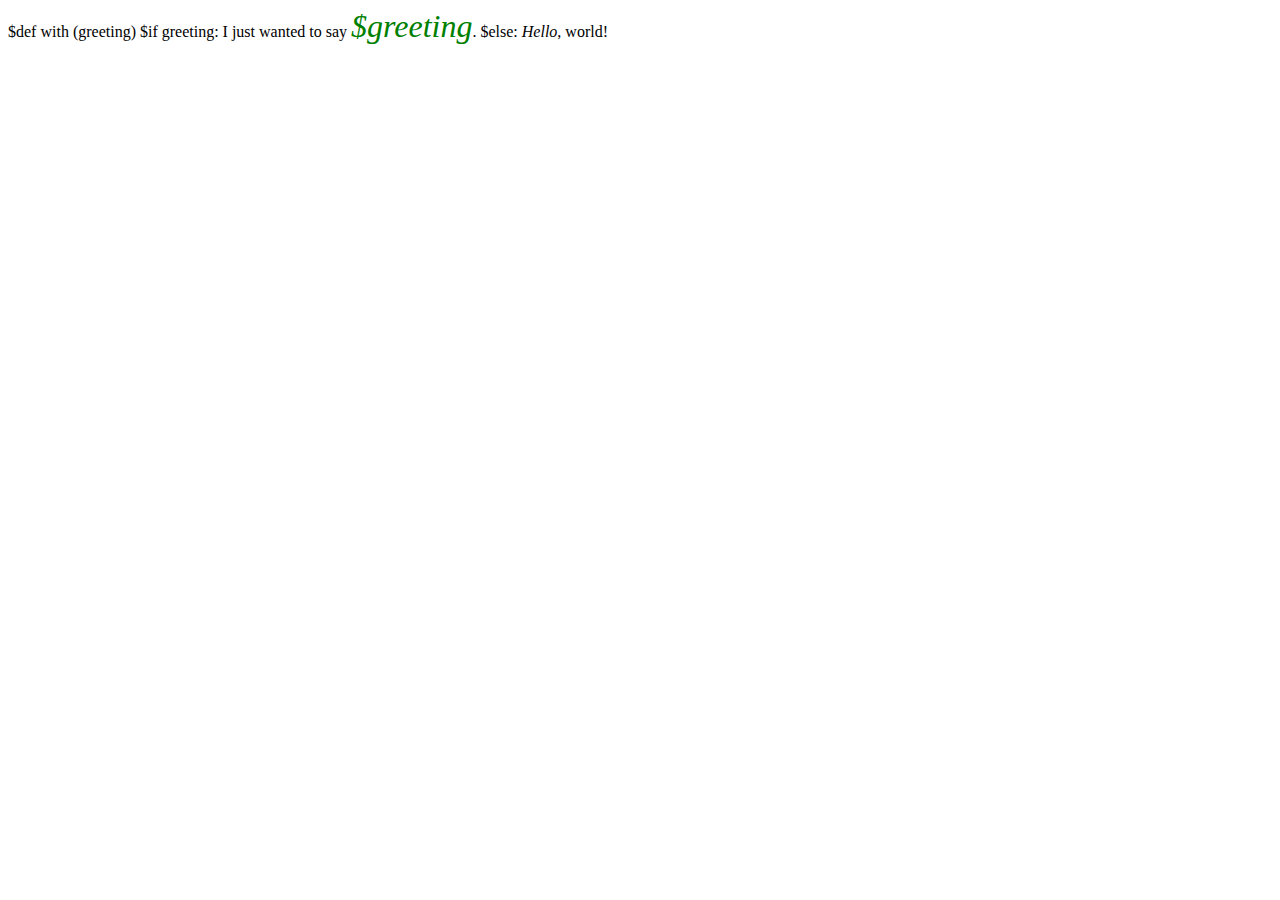
<file: learnpythonthehardway/ex50/gothonweb/templates/index.html>
$def with (greeting)
<html>
    <head>
        <title>Gothons Of Planet Percal #25</title>
    </head>
<body>
$if greeting:
    I just wanted to say <em style="color: green; font-size:2em;">$greeting</em>.
$else:
    <em>Hello</em>, world!
</body>
</html>
</file>
